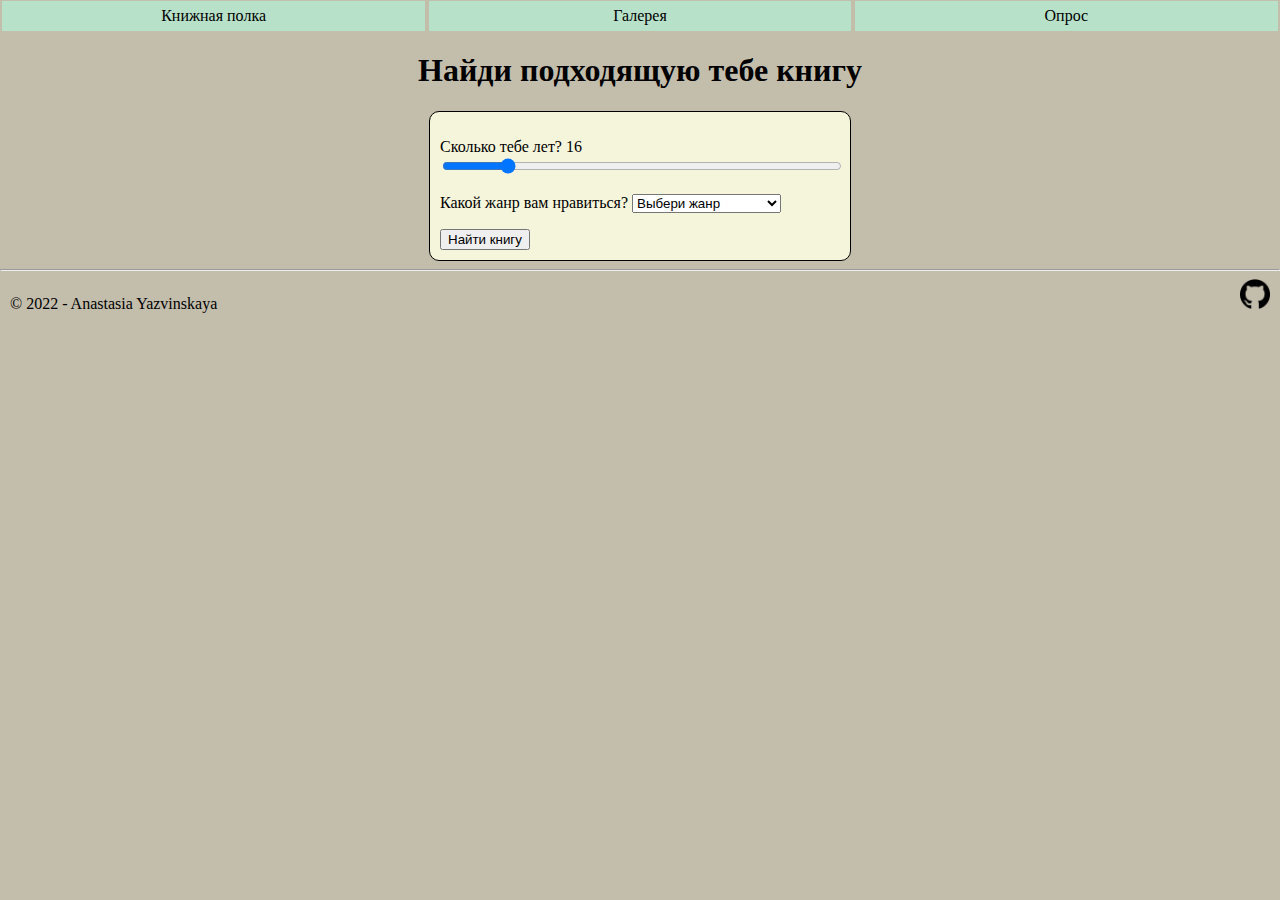
<file: quiz.html>
<!DOCTYPE html>
<html>
	<head>
		<title>Тест</title>
		<link rel="icon" type="image/x-icon" href="images/icons/favicon.ico">

		<link rel="stylesheet" href="css/style.css">
		<link rel="stylesheet" href="css/quiz.css">
		<script type="text/javascript" src="js/dataBooks.js"></script>
		<script>
			window.onload = function() {
				var slider = document.getElementById("slider");
				var output = document.getElementById("age");
				output.innerHTML = slider.value;

				slider.oninput = function() {
				  	output.innerHTML = this.value;
				}

				for (var key in dataBooks.genres) {
					document.getElementById('genre').innerHTML += "<option value='"+key+"'>"+dataBooks.genres[key]+"</option>";
				}
			};

			function find() {
				document.getElementById('books-for-you').innerHTML = '';
				var age = document.getElementById('slider').value;
				var genre = document.getElementById('genre').value;
				//document.getElementById('books-for-you').innerHTML = age.value + " - " + genre.value;

				for (var key in dataBooks.books) {
					if (dataBooks.books[key].minAge <= age && dataBooks.books[key].genre.includes(genre)) {
						document.getElementById('books-for-you').innerHTML += "<a href='book.html?book="+ key +"' class='book clicked'><img src='images/"+ dataBooks.books[key].code +".jpg' alt='Обложка книги \""+ dataBooks.books[key].name +"\"'><h3>"+ dataBooks.books[key].name +"</h3><h4>"+ dataBooks.books[key].author +"</h4></a>";
					}
				}
			}
		</script>
	</head>
	<body>
		<nav>
			<ul>
				<a href="index.html">Книжная полка</a>
				<a href="gallery.html">Галерея</a>
				<a href="quiz.html">Опрос</a>
			</ul>
		</nav>
		<main>
			<h1>Найди подходящую тебе книгу</h1>
			<div id="quiz">
				<form>
					<p>Сколько тебе лет? <span id="age"></span> <input id="slider" type="range" min="1" max="100" value="16"><p>
					<p>Какой жанр вам нравиться? <select name="genre" id="genre">
						<option value="">Выбери жанр</option>
						<div id="option"></div>
					</select></p>
					<button type="button" onclick="find()">Найти книгу</button>
				</form>
			</div>
			<div id="books-for-you"></div>
		</main>
		<footer>
			<hr>
			<div>
				<p>&copy 2022 - Anastasia Yazvinskaya</p>
				<a href="#"><img id="github" src="images/icons/github-logo.png" alt="GitHub link"></a>
			</div>
		</footer>
	</body>
</html>
</file>
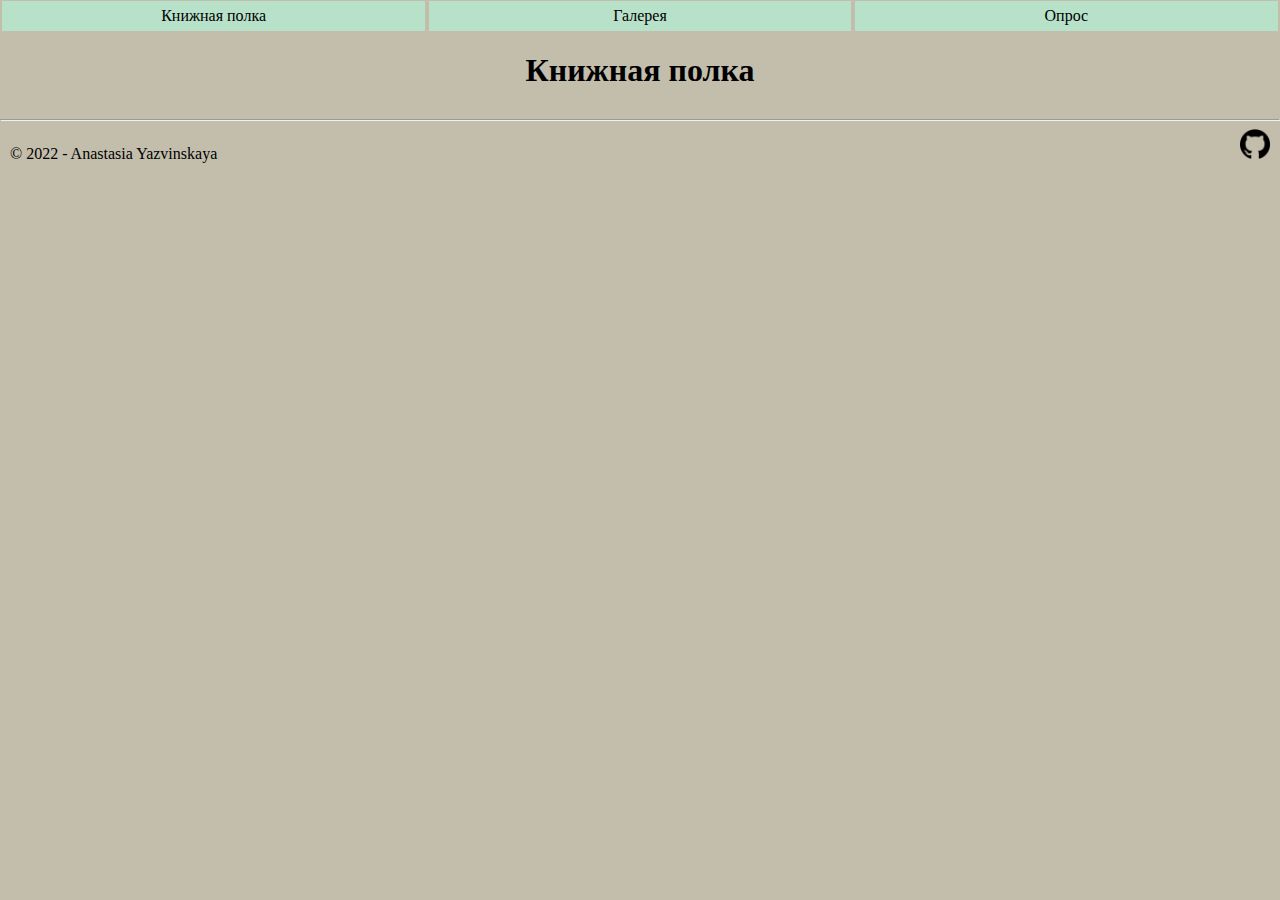
<file: test.html>
<!DOCTYPE html>
<html>
	<head>
		<title>Книжная полка</title>
		<link rel="icon" type="image/x-icon" href="images/icons/favicon.ico">
		<link rel="stylesheet" href="css/style.css">
		<link rel="stylesheet" href="css/index.css">
		<script>
			window.onload = function() {
		 		fetch('https://anastasiayazvinskaya.github.io/bookshelf/books/js/test.json')
				    .then((response) => response.json())
				    .then((json) => console.log(json));
				
				document.getElementById('books-for-you').innerHTML = dataBooks.id;
			}
		</script>
	</head>

	<body>
		<nav>
			<ul>
				<a href="index.html">Книжная полка</a>
				<a href="gallery.html">Галерея</a>
				<a href="quiz.html">Опрос</a>
			</ul>
		</nav>
		<main>
			<h1>Книжная полка</h1>
			<div id="books"></div>
		</main>
		<footer>
			<hr>
			<div>
				<p>&copy 2022 - Anastasia Yazvinskaya</p>
				<a href="#"><img id="github" src="images/icons/github-logo.png" alt="GitHub link"></a>
			</div>
		</footer>
	</body>
</html>
</file>
<file: css/style.css>
body {
	background-color: #C3BDAC;
	margin: 0;
}
a {
	color: black;
	text-decoration: none;
}
nav {
	margin: 0;
	margin-top: -15px;
}
ul {
	display: flex;
	height: 30px;
	padding: 0;
	justify-content: center;
}
ul a {
	background-color: #B7E1C9;
	list-style-type: none;
	text-align: center;
	width: 33%;
	margin: 0 2px;
	line-height: 30px;
}
ul a:hover {
	background-color: #64ad84;
}
main {
	width: 90%;
	margin: 0 auto;
}
h1 {
	text-align: center;
}

.clicked:hover {
	box-shadow: 0 0 20px black;
}

footer div{
	display: flex;
	margin: 0 10px;
}
footer p {
	width: 100%;

}
footer img {
	width: 30px;
	border: none;
}
</file>
<file: css/quiz.css>
#quiz {
	width: 400px;
	border: 1px black solid;
	border-radius: 10px;
	background-color: beige;
	padding: 10px;
	margin: 0 auto;
}
#books-for-you {
	display: flex;
	flex-wrap: wrap;
}
.book {
	border: 2px black solid;
	text-align: center;
	width: 200px;
	background-color: lightBlue;
	margin: 10px auto;
	color: black;
	text-decoration: none;
	border-radius: 10px;
}
img {
	width: 200px;
	border-radius: 10px;
}
h3 {
	height: 30px;
}
#slider {
	width: 100%;
}
</file>
<file: css/index.css>
.book {
	border: 2px black solid;
	text-align: center;
	width: 250px;
	background-color: lightBlue;
	margin: 10px auto;
	padding: 5px;
	color: black;
	text-decoration: none;
	border-radius: 10px;
}
img {
	width: 200px;
	border: 2px darkBlue solid;
	border-radius: 10px;
}
#books {
	display: flex;
	flex-wrap: wrap;
}
h2 {
	height: 50px;
}
</file>
